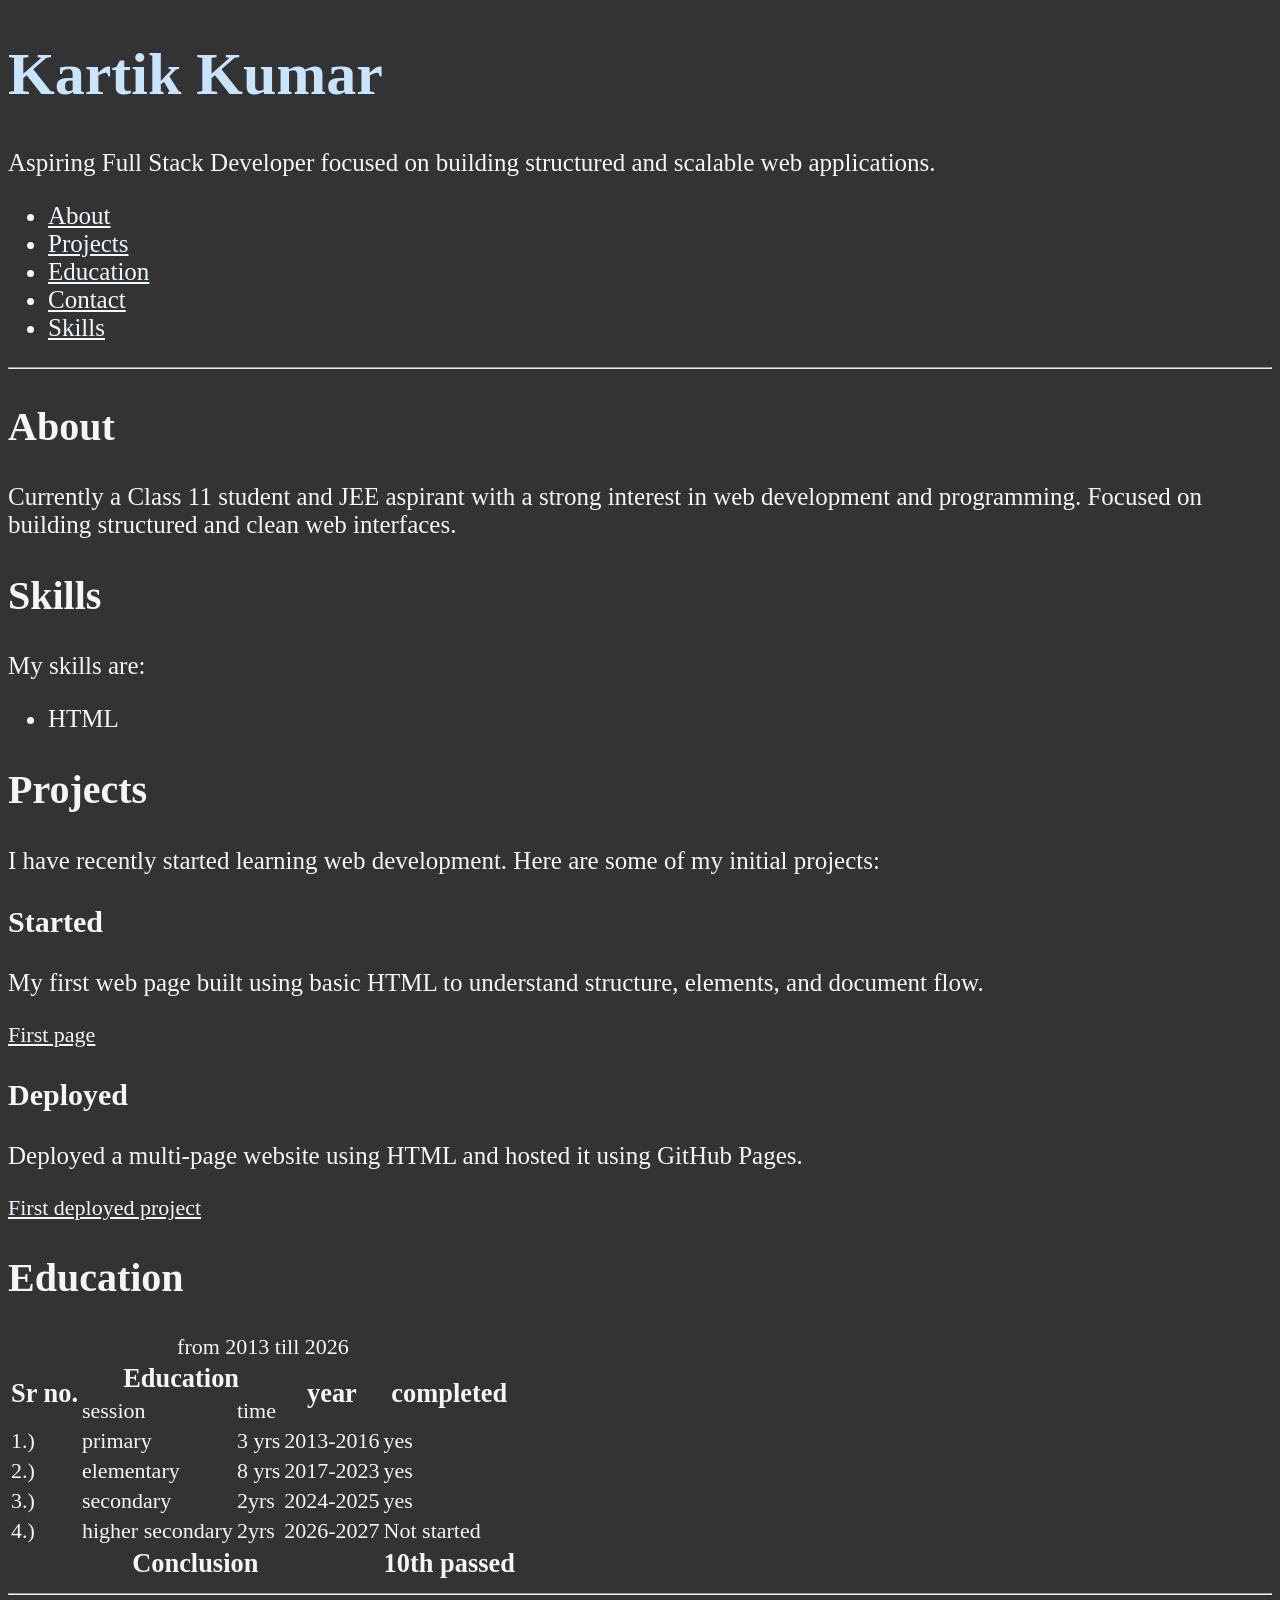
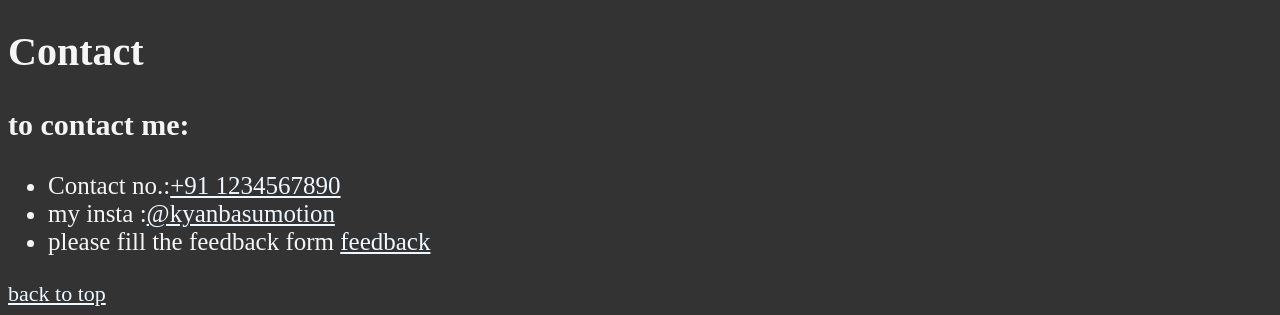
<file: index.html>
<!DOCTYPE html>
<html lang="en">
<head>
    <meta charset="UTF-8">
    <meta name="viewport" content="width=device-width, initial-scale=1.0">
    <meta name="author" content="Kartik Kumar">
    <link rel="stylesheet" href="main.css">
    <link rel="icon" href="FIFA_22_Cover.jpg">
    <title>Resume</title>
</head>
<body>
    <header>
        <h1>Kartik Kumar</h1>
        <p>Aspiring Full Stack Developer focused on building structured and scalable web applications.</p>
        <nav>
            <ul>      
               
                <li><a href="#about">About</a></li>
                <li><a href="#projects">Projects</a></li>
                <li><a href="#Education">Education</a></li>
                <li><a href="#contact">Contact</a></li>
                
                <li><a href="#skills">Skills</a></li>
            </ul>
        </nav>   
    </header>
    <hr>
    <main>
         
                
                
                <section id="about">
                    <h2>About</h2>
                    <p>
                        Currently a Class 11 student and JEE aspirant with a strong interest in web development and programming. Focused on building structured and clean web interfaces.
                    </p> 
                </section>
                              
           
           
        <section id="skills">
            <h2>Skills</h2>
            <p>My skills are:</p>
            <ul>
                    <li>HTML</li>
                    
                </ul>
        </section>
        <section id="projects">
            
            <h2>Projects</h2>
            <p>I have recently started learning web development. Here are some of my initial projects:</p>
            <article>
                <h3>Started</h3>
                <p>My first web page built using basic HTML to understand structure, elements, and document flow.</p>
                <a href="first.html">First page</a>
            </article>
            <article>
                <h3>Deployed</h3>
                <p>Deployed a multi-page website using HTML and hosted it using GitHub Pages.</p>
                <a href="https://kumar1234pabx.github.io/resume1/">First deployed project</a>
            </article>
            
           
        </section>
        <section id="Education">
            <h2>Education</h2>
            <table >
                <caption>from 2013 till 2026</caption>
                <thead >
                    <tr>
                        <th rowspan="2">Sr no.</th>
                        <th colspan="2">Education</th>
                        <th rowspan="2">year</th>
                        <th rowspan="2">completed</th>
                    </tr>
                    <tr>
                        <td>session</td>
                        <td>time</td>
                    </tr>
                </thead>
                <tbody >
                    <tr>
                        <td>1.)</td>
                        <td>primary</td>
                        <td>3 yrs</td>
                        <td>2013-2016</td>
                        <td>yes</td>
                    </tr>
                    <tr>
                        <td>2.)</td>
                        <td>elementary</td>
                        <td>8 yrs</td>
                        <td>2017-2023</td>
                        <td>yes</td>
                    </tr>
                    <tr>
                        <td>3.)</td>
                        <td>secondary</td>
                        <td>2yrs</td>
                        <td>2024-2025</td>
                        <td>yes</td>
                    </tr>
                    <tr>
                        <td>4.)</td>
                        <td>higher secondary</td>
                        <td>2yrs</td>
                        <td>2026-2027</td>
                        <td> Not started
                        </td>
                    </tr>
                </tbody>
                <tfoot >
                     <tr>
                        
                        <th colspan="4">Conclusion</th>
                        <th>10th passed</th>
                    </tr>
                </tfoot>
                   
                

            </table>
        </section>
    </main>
    <hr>
    <footer>
        <section id="contact">
            <h2>Contact</h2>
                <h3>to contact me:</h3>
            <ul>
                <li>Contact no.:<a href="tel:5236987410">+91 1234567890</a></li>
                <li>my insta :<a href ="https://www.instagram.com/kyanbasumotion/" target="_blank">@kyanbasumotion</a></li>
                <li>please fill the feedback form <a href="contact.html" target="_blank">feedback</a></li>
            </ul>
            <a href="#">back to top</a>
        </section>
    </footer>
</body>
</html>
</file>
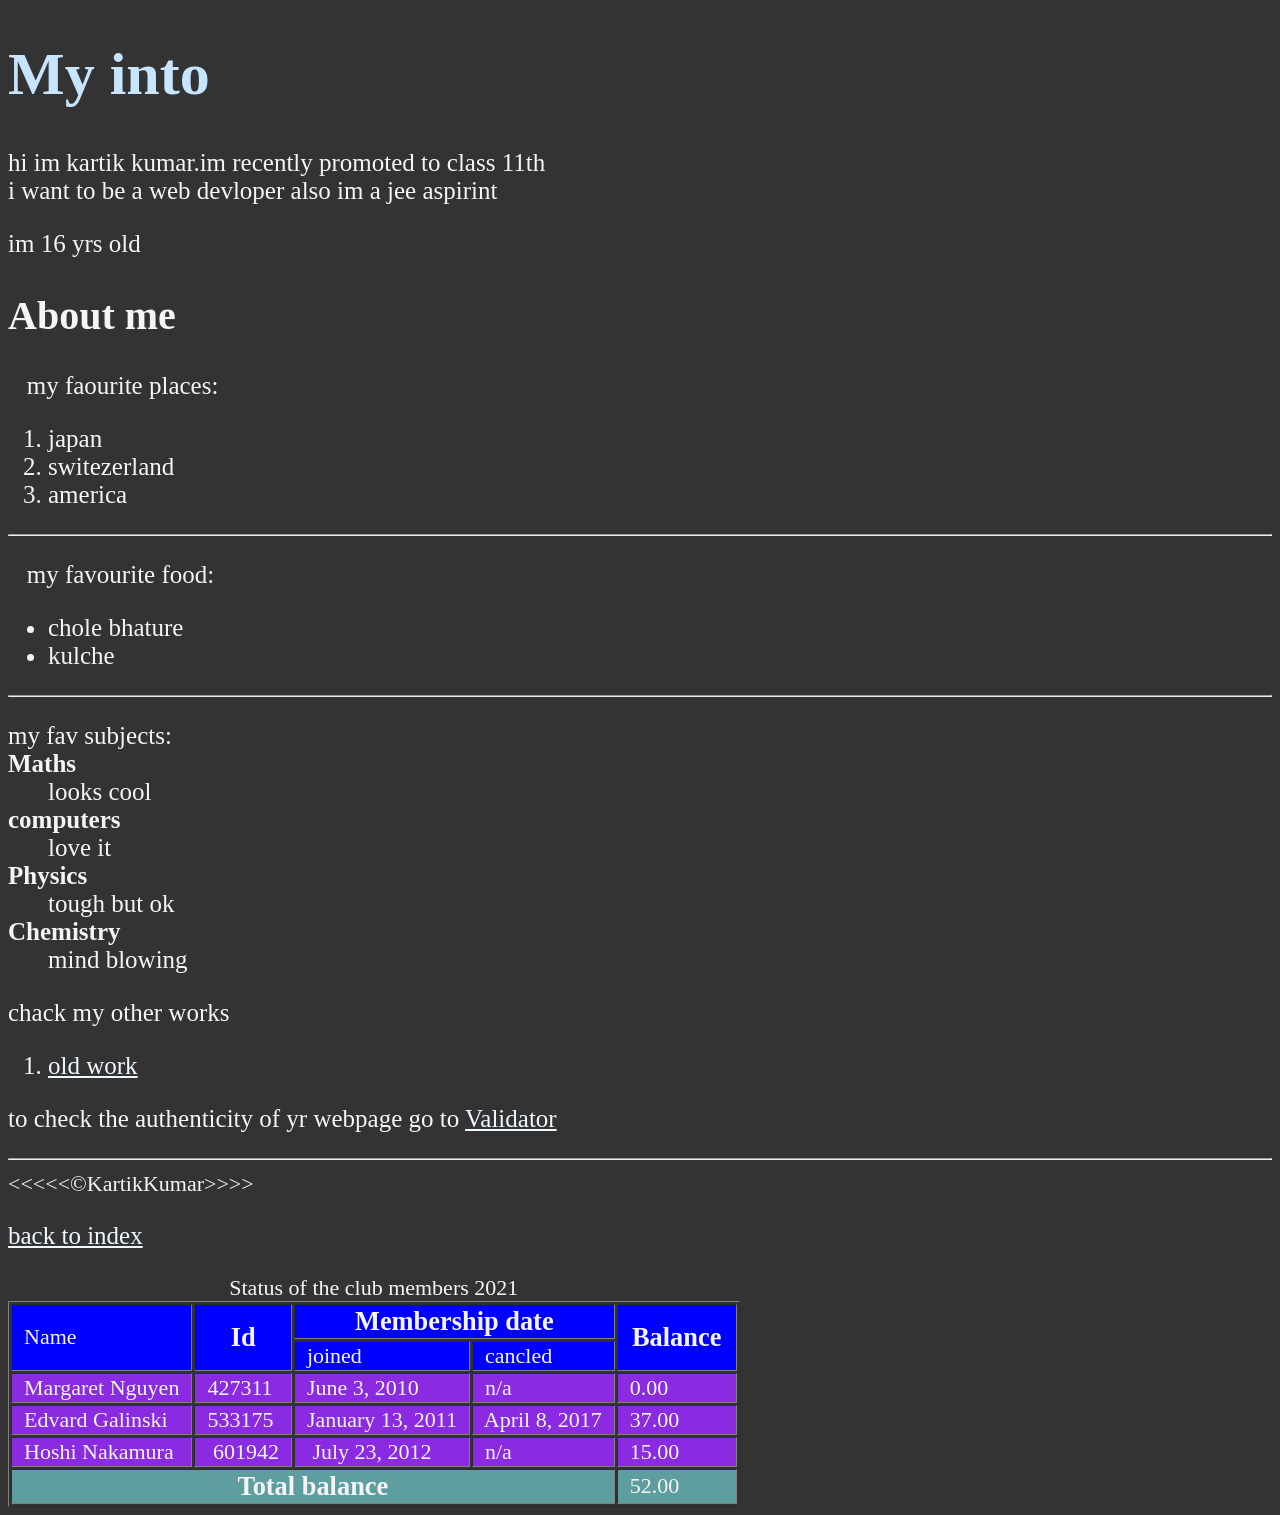
<file: about.html>
<!DOCTYPE html>
<html lang="en">
    <head>
        <meta name ="author" , content="kartik kumar">
        <meta charset="UTF-8">
        <link rel="icon"  href="FIFA_22_Cover.jpg" type="image/x-icon">
        <link rel="stylesheet" href="main.css" type="text/css">
        <title>About me</title>
    </head>
    <body>
        <h1>My into</h1>
        <p>hi im kartik kumar.im recently promoted to class 11th
            <br> i want to be a web devloper also im a jee aspirint</p>
        <p>im 16 yrs old</p>
        <h2>About me</h2>
        <p>&nbsp;&nbsp;&nbsp;my faourite places:
            &nbsp;&nbsp;&nbsp;<ol>
                <li>japan</li>
                <li>switezerland</li>
                <li>america</li>
            </ol>
            <hr>
        </p>
        <p>&nbsp;&nbsp;&nbsp;my favourite food:
            <ul>
                <li>chole bhature</li>
                <li>kulche</li>
            </ul>
        </p>
        <hr>
        <p><dl>my fav subjects:
            <dt><strong>Maths</strong></dt>
                <dd>looks cool</dd>
            <dt><strong>computers</strong></dt>
                <dd>love it</dd>
            <dt><strong>Physics</strong></dt>
                <dd>tough but ok</dd>
            <dt><strong>Chemistry</strong></dt>
                <dd>mind blowing</dd>
        </dl>
        </p>
        <p>chack my other works
            <ol><li><a href="index.html" target="_blank">old work</a></li></ol>
        </p>
        <p>to check the authenticity of yr webpage go to <a href="https://validator.w3.org/" target="_blank">Validator</a></p>
        <hr>
        &lt;&lt;&lt;&lt;&lt;&copy;KartikKumar&gt;&gt;&gt;&gt;
        <p>
            <a href="/">back to index</a>
        </p>


       <table border="">
            <caption>Status of the club members 2021</caption>
            <thead style="background-color: blue;">
                <tr>
                    <td rowspan="2">&nbsp;&nbsp;Name&nbsp;&nbsp;</th>
                    <th rowspan="2">&nbsp;&nbsp;Id&nbsp;&nbsp;</th>
                    <th colspan="2">&nbsp;&nbsp;Membership date&nbsp;&nbsp;</th>
                    <th rowspan="2">&nbsp;&nbsp;Balance&nbsp;&nbsp;</th>
                    </tr>
                <tr>
                   <td>&nbsp;&nbsp;joined&nbsp;&nbsp;</td>
                   <td>&nbsp;&nbsp;cancled&nbsp;&nbsp;</td> 
                 </tr>
                
            </thead>
            <tbody span="5" style="background-color: blueviolet;">
                <tr>
                    <td>&nbsp;&nbsp;Margaret Nguyen&nbsp;&nbsp;</td>
                    <td>&nbsp;&nbsp;427311&nbsp;&nbsp;</td>
                    <td>&nbsp;&nbsp;June 3, 2010&nbsp;&nbsp;</td>
                    <td>&nbsp;&nbsp;n/a&nbsp;&nbsp;</td>
                    <td>&nbsp;&nbsp;0.00&nbsp;&nbsp;</td>
                </tr>
                <tr>
                    <td>&nbsp;&nbsp;Edvard Galinski&nbsp;&nbsp;</td>
                    <td>&nbsp;&nbsp;533175&nbsp;&nbsp;</td>
                    <td>&nbsp;&nbsp;January 13, 2011&nbsp;&nbsp;</td>
                    <td>&nbsp;&nbsp;April 8, 2017&nbsp;&nbsp;</td>
                    <td>&nbsp;&nbsp;37.00&nbsp;&nbsp;</td>
                </tr>
                <tr>
                    <td>&nbsp;&nbsp;Hoshi Nakamura&nbsp;&nbsp;</td>
                    <td>&nbsp;&nbsp;	601942&nbsp;&nbsp;</td>
                    <td>&nbsp;&nbsp;	July 23, 2012&nbsp;&nbsp;</td>
                    <td>	&nbsp;&nbsp;n/a	&nbsp;&nbsp;</td>
                    <td>&nbsp;&nbsp;15.00&nbsp;&nbsp;</td>
                </tr>
            </tbody>
            <tfoot style="background-color: cadetblue;">
                <tr>
                    <th colspan="4">Total balance</th>
                    <td>&nbsp;&nbsp;52.00&nbsp;&nbsp;</td>
                </tr>
            </tfoot>
       </table> 

    </body>


</html>
</file>
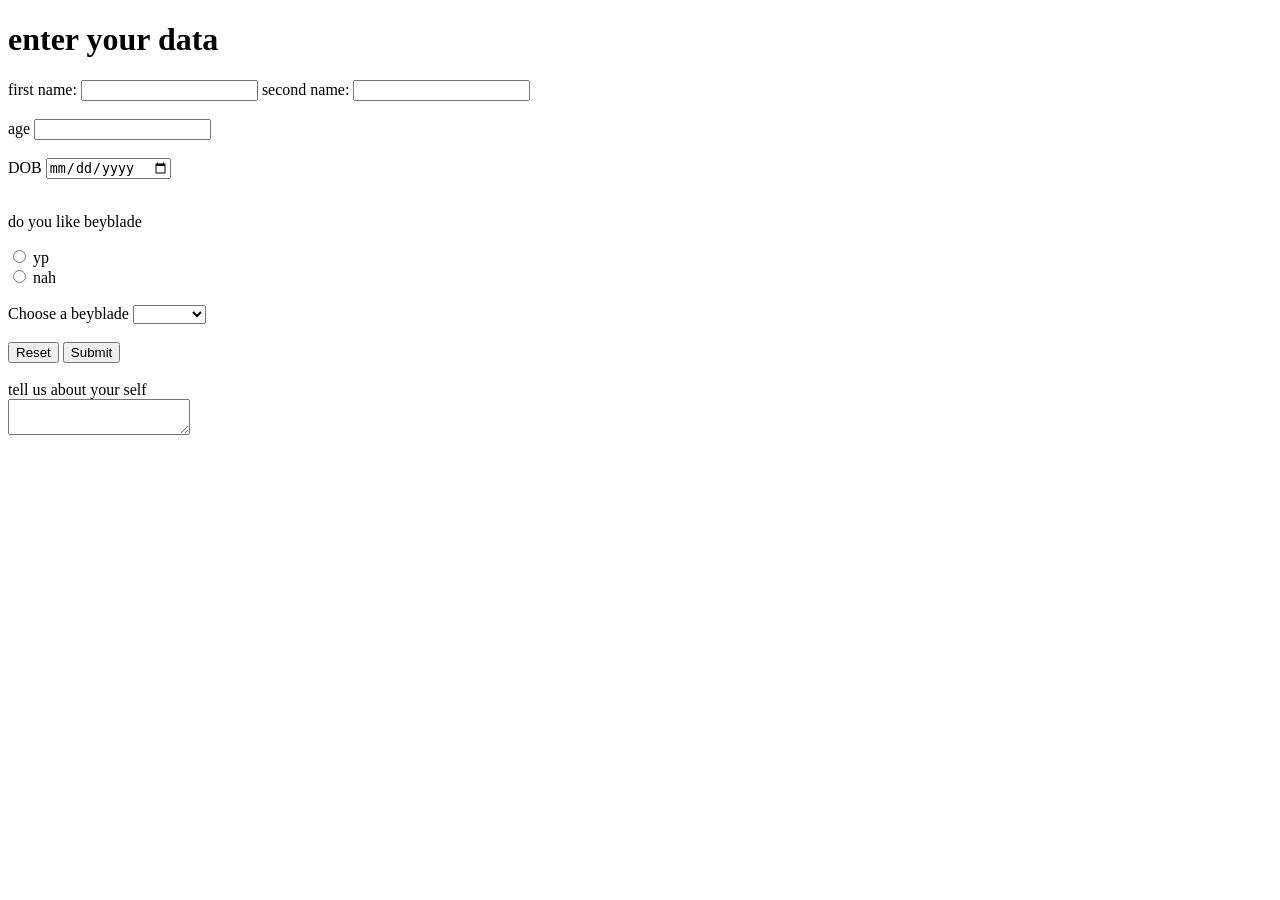
<file: contact.html>
<!DOCTYPE html>
<html lang="en">
<head>
    <meta charset="UTF-8">
    <meta name="viewport" content="width=device-width, initial-scale=1.0">
    <title>contact</title>
</head>
<body>
    <h1>enter your data</h1>
    <form action="">
        <label for="z">first name:</label>
        <input id="z" type="text">
         <label for="c">second name:</label>
         <input id="c" type="text">

         <br><br>
         <label for="a" >age</label>
         <input id="a"type="number">
         <br><br>

         <label for="b">DOB</label>
         <input id="b"type="date">
         <br><br>

         <p>do you like beyblade</p>
         
         <input id="x" name="beyblade" type="radio">
         <label for="x">yp</label>
         <br>
         
         <input id="y"name="beyblade"type="radio">
         <label for="y">nah</label>
         <br><br>
         <label for="beyblade">Choose a beyblade</label>
         <select name="beyblade" id="beyblade">
            <option value="none"></option>
            <option value="dragoon">dragoon</option>
            <option value="pagasus">pegasus</option>
            <option value="valkarie">valkarie</option>
         </select>
         <br><br>
         <input type="reset">
         <input type="submit">
         <br><br>
         <label for="tell us abt yr self">tell us about your self</label>
         <br>
         <textarea name="descryption" id="tell us abt yr self"></textarea>
    </form>
</body>
</html>
</file>
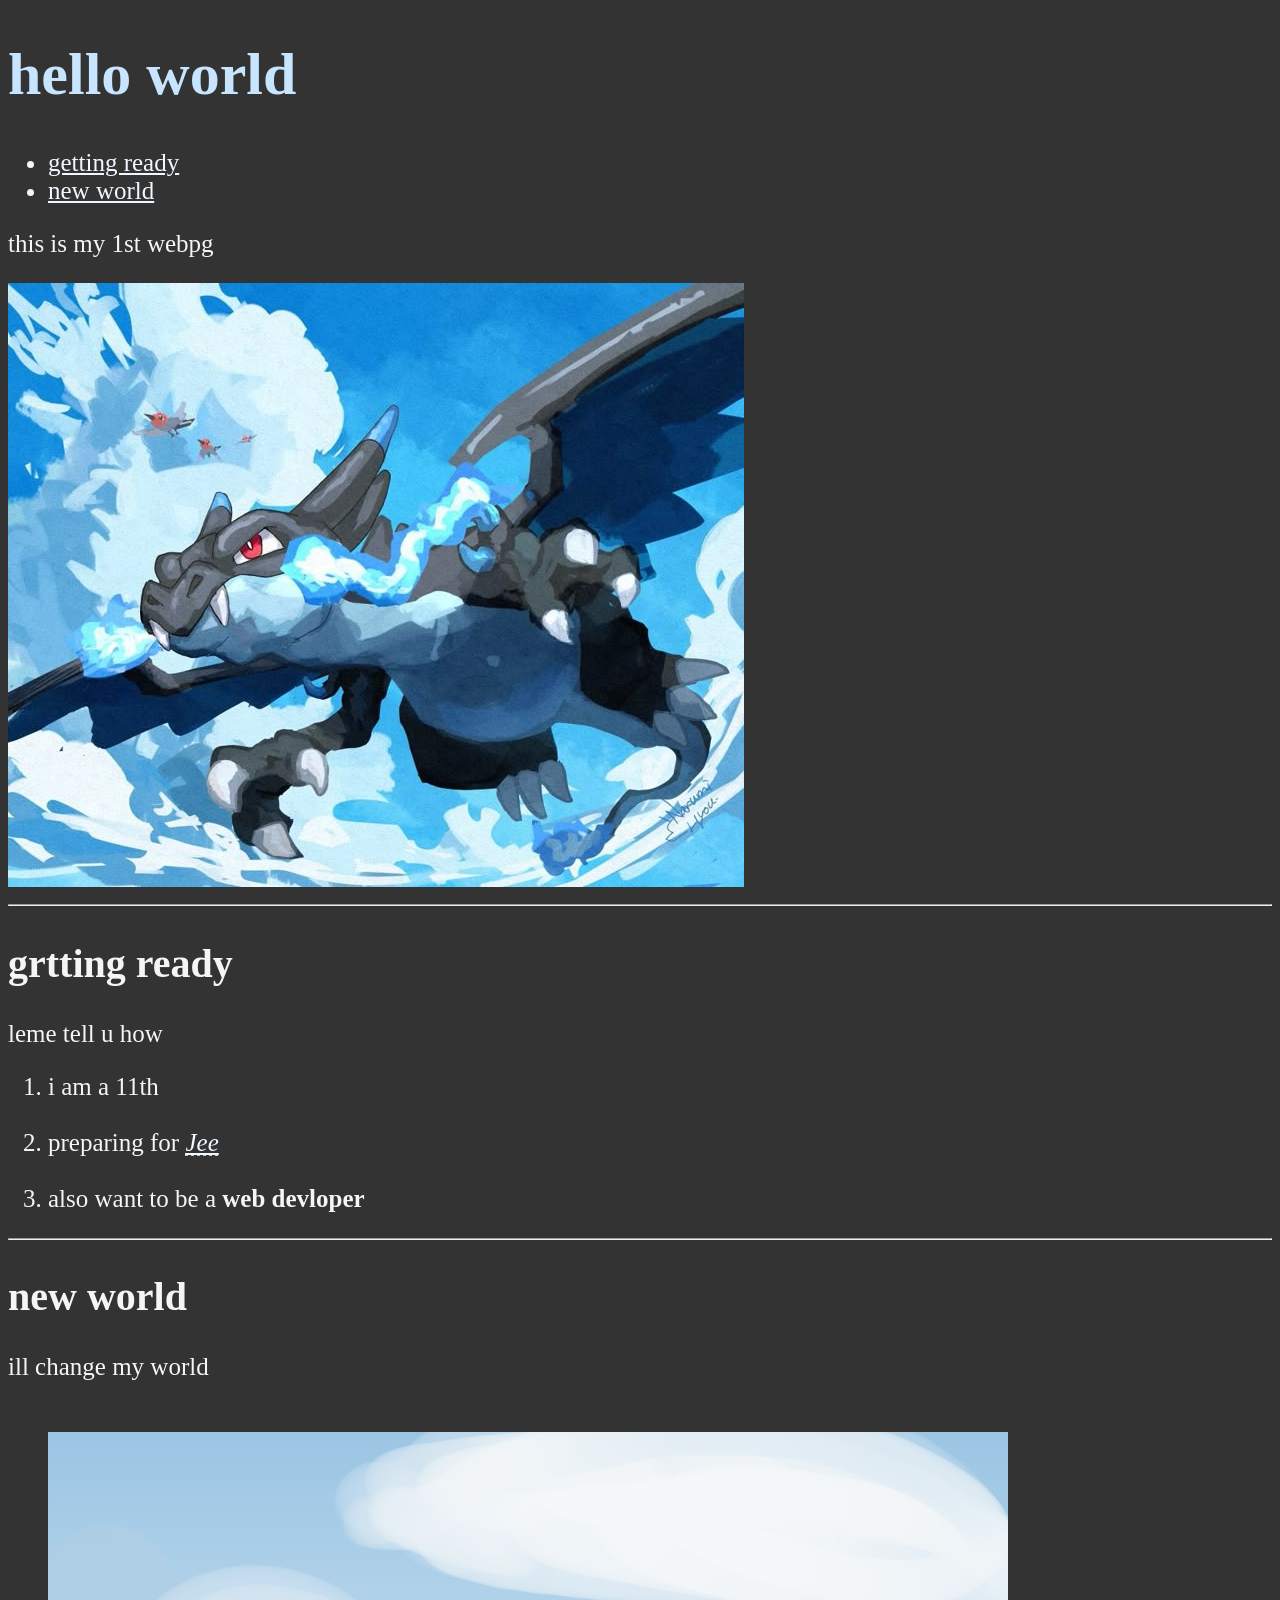
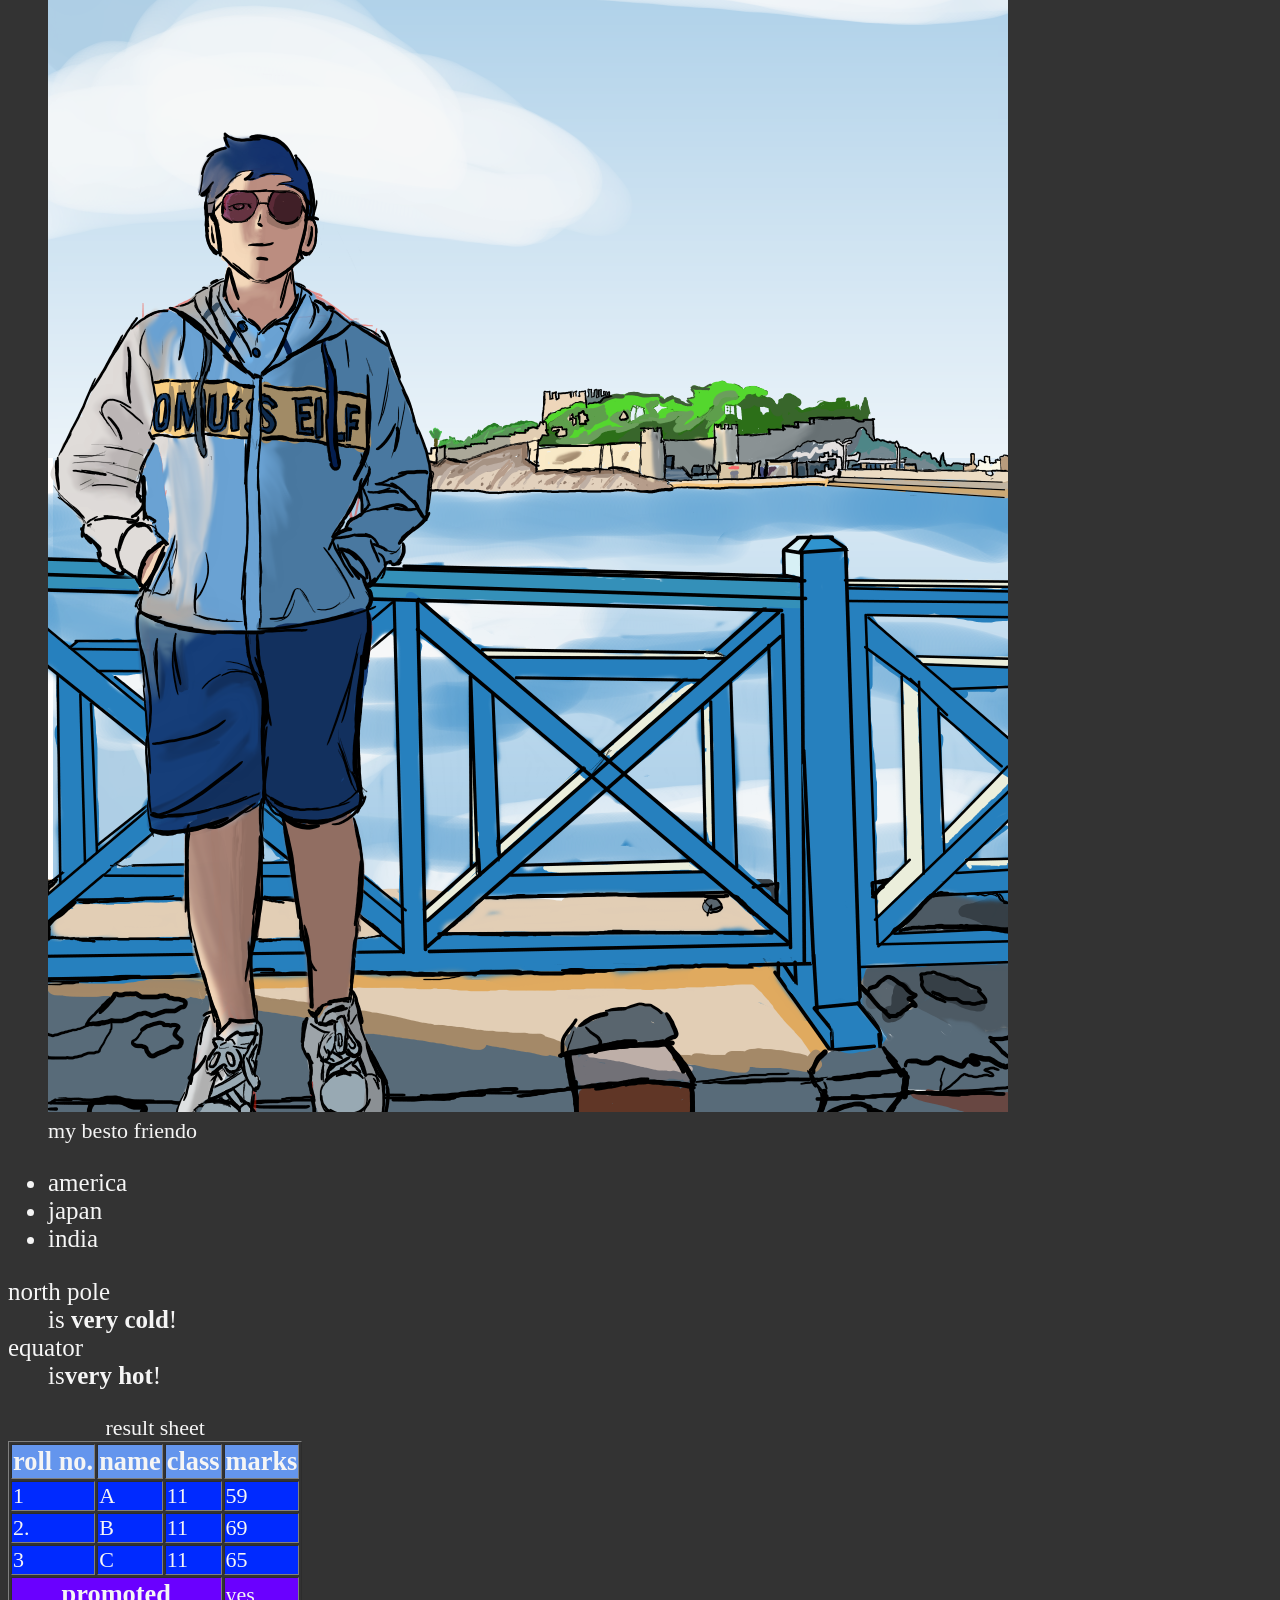
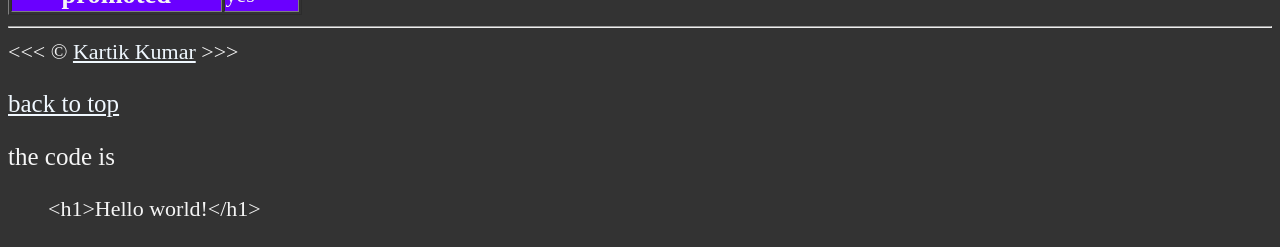
<file: first.html>
<!DOCTYPE html>
<html lang="en">
    
    <head>
        <meta charset="UTF-8">
        <meta name="author"  content="kartik kumar">
        <meta name="descryption" content="this wp contains everything im learning abt html">
        <link rel="icon"  href="FIFA_22_Cover.jpg" type="image/x-icon">
        <title>my first web page</title>
        <link rel="stylesheet" href="main.css" type="text/css" >
    </head>
    <body>
        <header>
            <h1> hello world </h1>
            <nav>
                <ul>
                    <li>
                        <a href="#getting ready">getting ready</a>
                    </li>
                    <li>
                        <a href="#new world">new world</a>
                     </li>
                </ul>
            </nav>
        </header>
        <p>this is my 1st webpg</p>
        <img src="image/char.jpg" alt="charizard" title="learning html5" width="736" height="604">
        
        <hr>


        <main>
            <section id="grtting ready">
            <h2>grtting ready</h2>
            <p>leme tell u how</p>
            <ol>
            <li>  i am a 11th <greader></li>
            <br> <li>  preparing for <em><abbr title="joint enterence exam">
                <a href="https://jeemain.nta.nic.in/" target="_blank">Jee</a></abbr></em></li>
            <br>  <li> also want to be a <strong>web devloper</strong></li>
            </ol>
        </section>
            <hr>
            <article id="new world">
            <h2>new world</h2>
            <p>ill change my world
                <figure>
                    <br> <img src="image/aadi.png" alt="aadi" title="aadi" width="960" height="1280" loading="lazy">
                    <figcaption>my besto friendo</figcaption>
                </article>
            </p>
            <ul>
                <li>america</li>
                <li>japan</li>
                <li>india</li>
            </ul>
                    <!---todo add mr pgs-->
            <dl>
                <dt>north pole</dt>
                <dd>is <strong>very cold</strong>!</dd>

                <dt>equator</dt>
                <dd>is<strong>very hot</strong>!</dd>
            </dl>
            </section>
            <table border="">
                <caption>result sheet</caption>
                <colgroup>
                    <col span="4" style="background-color: rgb(0, 42, 255);">
                </colgroup>
                <thead style="background: cornflowerblue;">
                    <tr>
                    <th>roll no.</th>
                    <th>name</th>
                    <th>class</th>
                    <th>marks</th>
                </tr>
                </thead>
                <tbody>
                    <tr>
                    <td>1</td>
                    <td>A</td>
                    <td>11</td>
                    <td>59</td>
                </tr>
                <tr><td>2.</td>
                    <td>B</td>
                    <td>11</td>
                    <td>69</td>
                </tr>
                <tr>
                    <td>3</td>
                    <td>C</td>
                    <td>11</td>
                    <td>65</td>
                </tr>
                </tbody>
                <tfoot style="background-color: rgb(106, 0, 255);">
                    <tr>
                        <th colspan="3">promoted</th>

                        <td>yes</td>
                    </tr>
                    
                </tfoot >
                

            </table>
        </main>
    
        <hr>
        <footer>
            &lt;&lt;&lt; &copy; <a href="about.html" target="_blank">Kartik Kumar</a> &gt;&gt;&gt;
            <p>
                <a href="#">back to top</a>
            </p>
            <p>the code is 
                <figure>
                    <figcaption>&lt;h1&gt;Hello world!&lt;/h1&gt;</figcaption>
                </figure>
            </p>

            
        </footer>   
    </body>

</html>
</file>
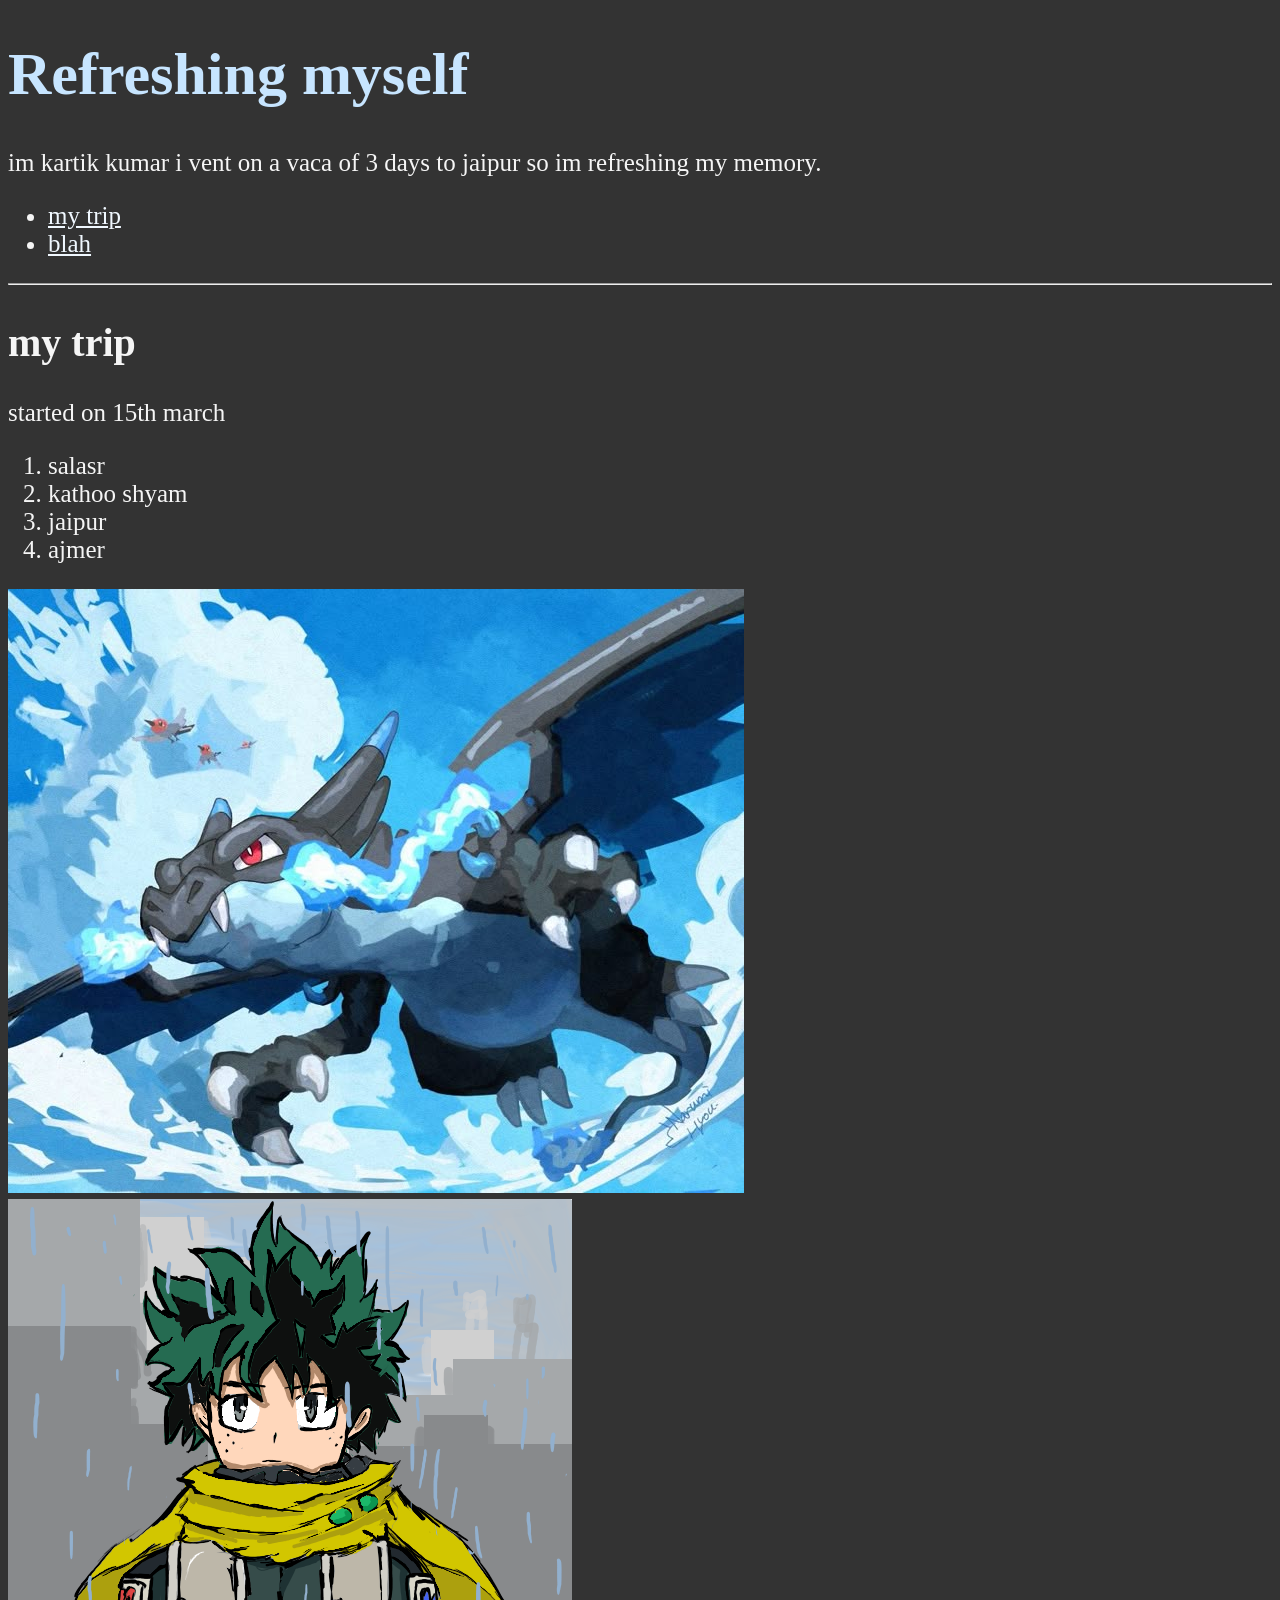
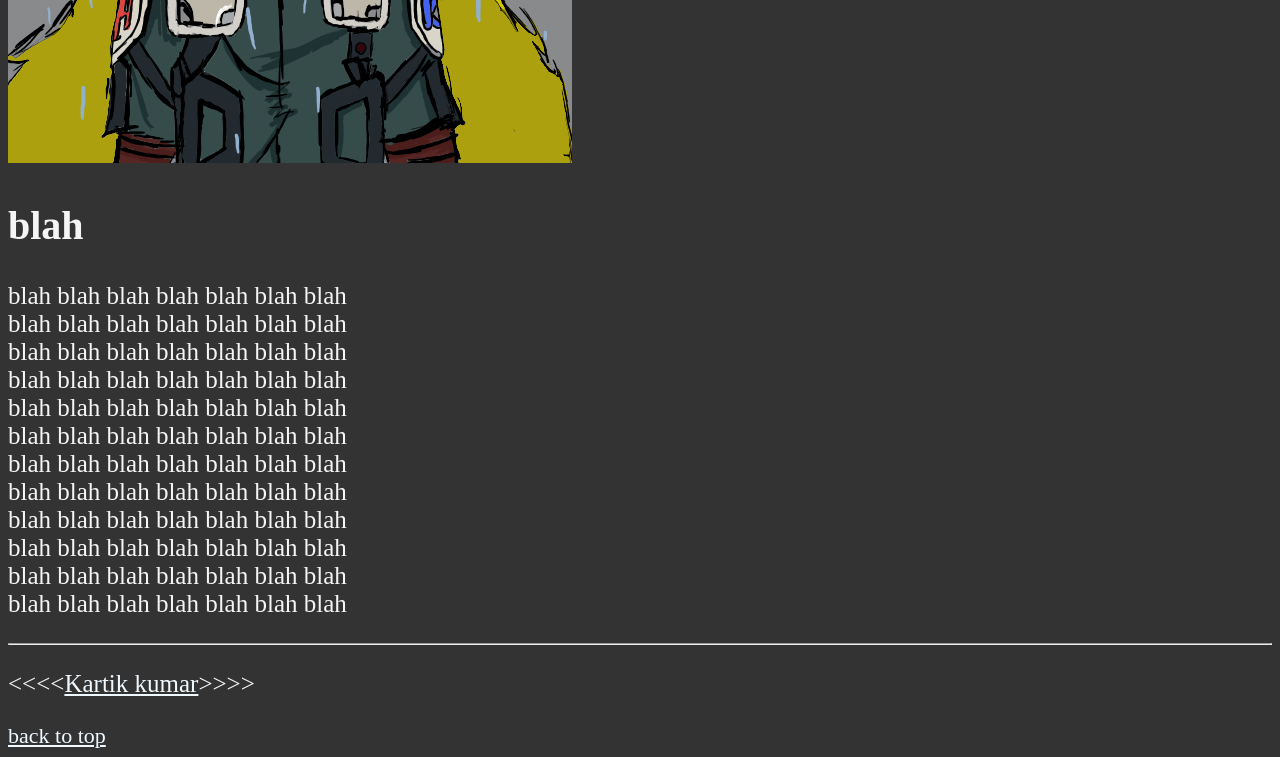
<file: refresh.html>
<!DOCTYPE html>
<html lang="en">
<head>
    <meta charset="UTF-8">
    <meta name="author" content="kartik kumar">
    <title>refresh</title>
    <link rel="stylesheet" href="main.css">
    <link rel="icon" href="FIFA_22_Cover.jpg" type="image/x-icon">
</head>
<body>
    <header>
        <h1>Refreshing myself</h1>
        <p>im kartik kumar i vent on a vaca of 3 days to jaipur so im refreshing my memory.</p>
        <nav>
            <ul>
                <li>
                    <a href="#my trip">my trip</a>
                </li>
                <li>
                    <a href="#blah blah">blah</a>
                </li>
            </ul>
        </nav>
    </header>
    <hr>
    <main>
        <section id="my trip">
            <h2>my trip</h2>
            <p>started on 15th march</p>
                <ol>
                    <li>salasr</li>
                    <li>kathoo shyam</li>
                    <li>jaipur</li>
                    <li>ajmer</li>
                </ol>

        </section>
        <img src="image/char.jpg" alt="charizard" width="736" height="604" loading="lazy" title="charizard">
        <br><img src="image/deku 3.png" alt="deku" loading="lazy" title="deku">
        <h2>blah</h2>
        <section id="blah blah">
        
           <p> blah blah blah blah blah blah blah
            <br>blah blah blah blah blah blah blah
           <br> blah blah blah blah blah blah blah
            <br> blah blah blah blah blah blah blah
             <br>blah blah blah blah blah blah blah
             <br>blah blah blah blah blah blah blah
             <br>blah blah blah blah blah blah blah
            <br> blah blah blah blah blah blah blah
             <br>blah blah blah blah blah blah blah
             <br>blah blah blah blah blah blah blah
             <br>blah blah blah blah blah blah blah
             <br>blah  blah blah blah blah blah blah</p>
        </section>
    </main>
    
    <hr>
    <footer>
        <p>&lt;&lt;&lt;&lt;<a href="index.html" target="_blank">Kartik kumar</a>&gt;&gt;&gt;&gt;</p>
         <a href="#">back to top</a>
    </footer>
</body>
</html>
</file>
<file: main.css>
html{
                font-size: 22px;
            }

body{
                background-color: #333;
                color: whitesmoke;
                
            }
a{
    color: aliceblue;
}
a:visited{
    color: aquamarine;
}
h1{
    color: rgb(199, 229, 255);
    font-size: 60px;
}
p{font-size: 25px;}
h2{
    font-size: 40px;
}

ol{
    font-size: 25px;
}
ul{
    font-size: 25px;
}
dl{
    font-size: 25px;
}



th{
            font-size: 1.2em;
}
h3{
    font-size: 30px;
}
</file>
